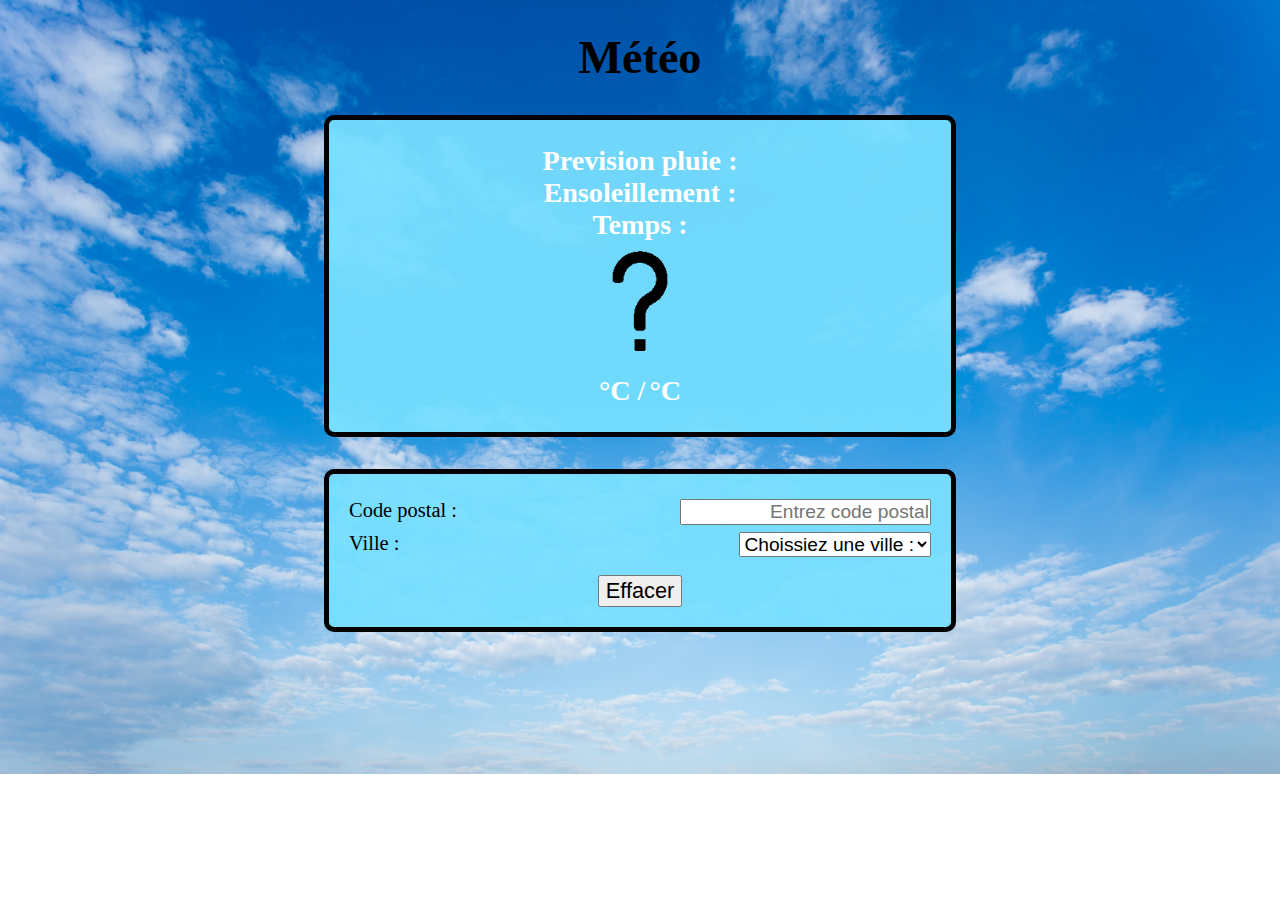
<file: index.html>
<!DOCTYPE html>
<!--Langue déclaré en français pour spécifier le contenu textuel-->
<html lang="fr">

<head>
    <!--Permet de mettre les caractères-->
    <meta charset="UTF-8">
    <meta name="viewport" content="width=device-width, initial-scale=1.0">


    <link rel="stylesheet" href="./Stylesheet/style.css" />

    <title>Instant Weather</title>
</head>

<body>

    <!--Balise pour le titre de la page-->
    <header>
        <h1>Météo</h1>
    </header>
    <!--Balise Section pour l'affichage météo-->
    <section id="affichageMeteo">


        <h2 id="insee"> </h2>
        <!--Element division qui permet d'afficher la prévision de la pluie et les heures d'ensoleillement-->
        <div id="previsionPluie" class="positionInfoMeteo">
            <p> Prevision pluie : </p>
            <p id="pluie"> </p> <br>
            <p> Ensoleillement : </p>
            <p id="heuresSoleil"> </p><br>
            <p>Temps :</p>
            <p id="temps"> </p> <br>
            <img id ="iconeTemps" alt="?" width="100" height="100" src ="./IconesMeteo/neutre.png">
        </div>

        <!--Element division qui permet d'afficher les temperatures min et max-->
        <div id="temperature" class="positionInfoMeteo">

            <p id="tmin"> </p>
            <p>°C /</p>
            <p id="tmax"> </p>
            <p>°C</p>
        </div>
    </section>


    <!--Balise Section pour le code postal et la ville-->
    <section id="boiteEntrees">
        <!--Element division pour afficher le code postal-->
        <div class="codepostal entree">
            <label for="codePostalForm">Code postal :</label>
            <input type="text" id="codePostalForm" placeholder="Entrez code postal">
        </div>
        <!--Element division pour l'affichage de la ville par un déroulement de listes-->
        <div class="ville entree">
            <label for="listeVilles">Ville : </label>
            <select id="listeVilles">
                <option value="none">Choissiez une ville :</option>
            </select>
        </div>
        <!--Element division pour valider un choix de ville ou pour effacer les informations de la météo à l'écran de la ville qu'on avait choisi précédemment-->
        <div class="bouton">
            <button id="boutonEffacer">Effacer</button>
        </div>
    </section>
    <!--Lien pour le JS-->
    <script src="Script/script.js"></script>

</body>

</html>
</file>
<file: Stylesheet/style.css>
html { 
    -webkit-background-size: cover;
    -moz-background-size: cover;
    -o-background-size: cover;
    background-size: cover;
}

h1,
.bouton {
    text-align: center;
}

h1 {
    font-size: 3.6vw;
}

h2 {
    color: white;
    text-shadow: 2px 2px #000000;
    font-size: 2.4vw;
    text-align: center;
    margin-bottom: 2%;
}

.boiteResultats {
    margin-right: 40%;
    margin-left: 35%;
}

input,
select {
    float: right;
    text-align: right;
    padding: 0%;
    width: fit-content;
    font-size: 1.5vw;
    height: fit-content;
}

.elementForm {
    margin-bottom: 10px;
}

p {
    display: inline;
    text-align: center;
}

#affichageMeteo p {
    color: white;
    font-size: 2.2vw;
    font-weight: bolder;
    display: inline;
    text-align: center;
}

#affichageMeteo {
    text-align: center;
    height: min-content;
    padding-bottom: 25px;
    border: black solid 5px;
    border-radius: 10px;
    margin-left: 25%;
    margin-right: 25%;
}

#boiteEntrees {
    border-radius: 10px;
    border: black solid 5px;
    padding: 25px 20px 20px 20px;
    margin-left: 25%;
    margin-right: 25%;
    margin-top: 2.5%;
    margin-bottom: 2.5%;
}

#boiteEntrees,
#affichageMeteo {
    background-color: rgba(119, 223, 255, 0.938);
}

#previsionPluie {
    margin-bottom: 20px;
}

.entree {
    color: black;
    font-size: 1.6vw;
    font-weight: normal;
    margin-bottom: 10px;
}

form {
    padding-left: 15px;
    padding-right: 15px;
}

button {
    color: black;
    font-size: 1.7vw;
    margin-top: 10px;
    margin-left: 15px;
    margin-right: 15px;
}

img{
    margin-top: 10px;
}
</file>
